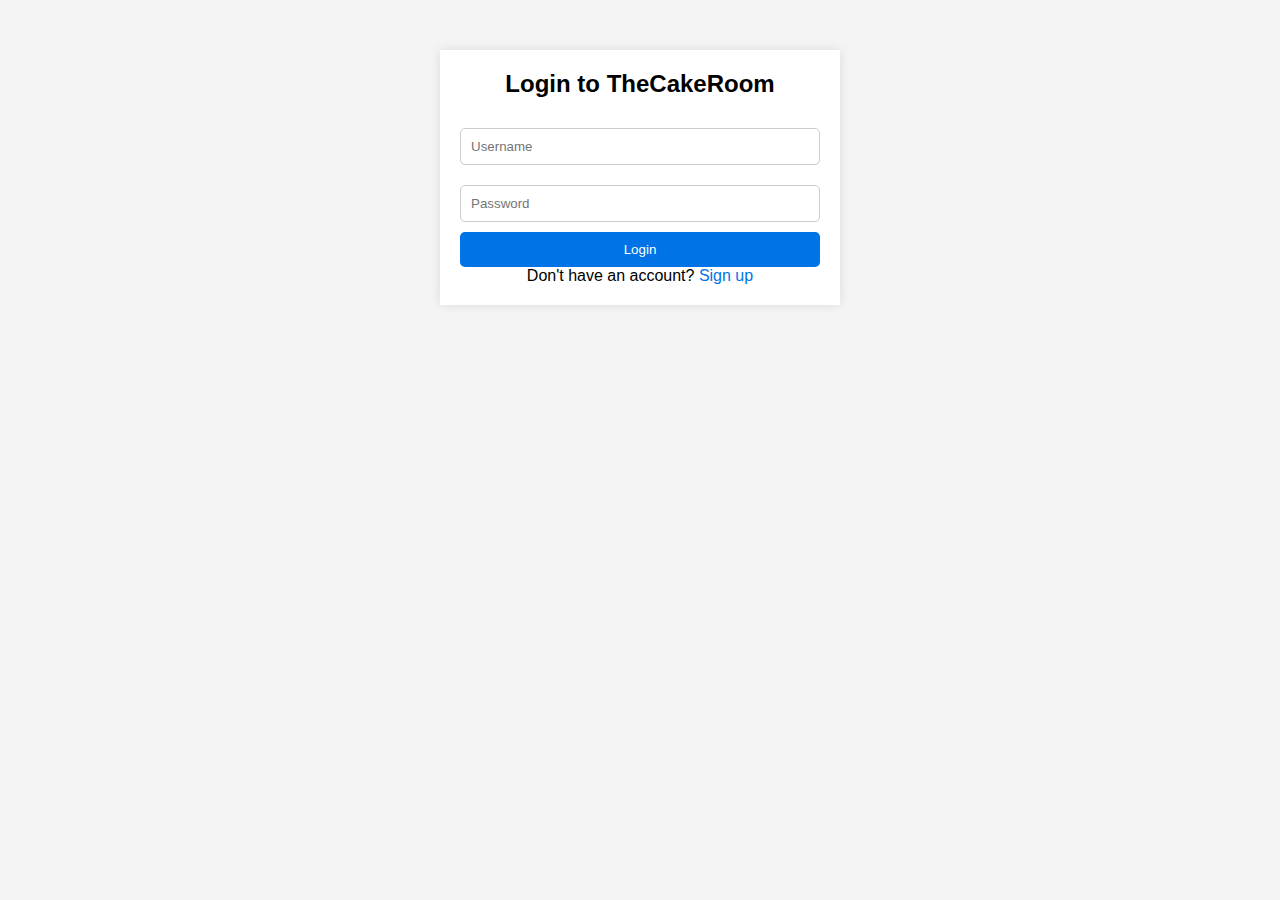
<file: index.html>
<!DOCTYPE html>
<html lang="en">
<head>
    <meta charset="UTF-8">
    <meta name="viewport" content="width=device-width, initial-scale=1.0">
    <title>Login - TheCakeRoom</title>
    <link rel="stylesheet" href="style.css">
</head>
<body>
    <div class="login-container">
        <h2>Login to TheCakeRoom</h2>
        <form id="loginForm" method="POST" action="login.php">
            <input type="text" name="username" id="username" placeholder="Username" required>
            <input type="password" name="password" id="password" placeholder="Password" required>
            <button type="submit">Login</button>
        </form>
        <p>Don't have an account? <a href="signup.html">Sign up</a></p>
    </div>
</body>
</html>
</file>
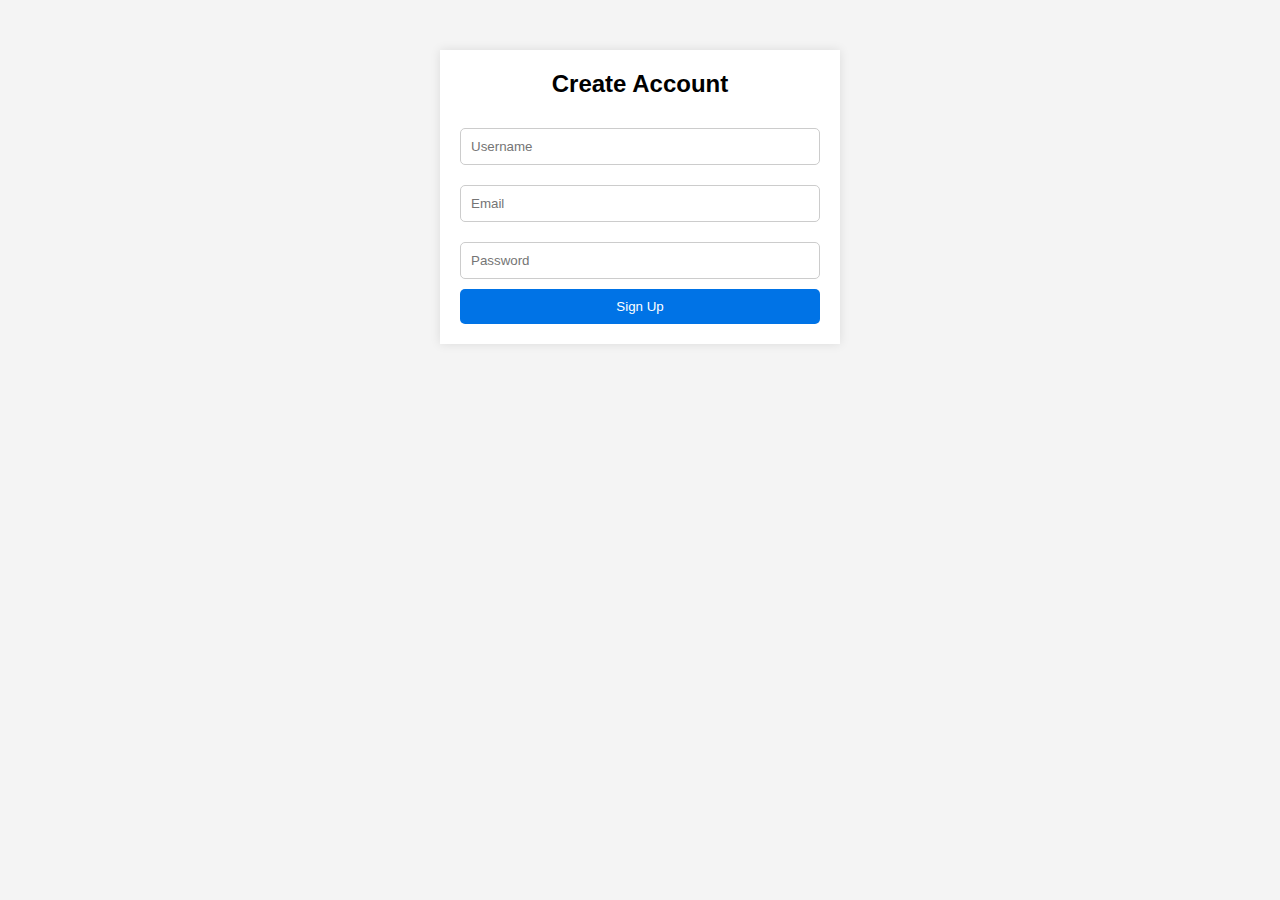
<file: signup.html>
<!DOCTYPE html>
<html lang="en">
<head>
    <meta charset="UTF-8">
    <meta name="viewport" content="width=device-width, initial-scale=1.0">
    <title>Sign Up - cake</title>
    <link rel="stylesheet" href="style.css">
</head>
<body>
    <div class="signup-container">
        <h2>Create Account</h2>
        <form id="signupForm" method="POST" action="signup.php">
            <input type="text" name="username" id="username" placeholder="Username" required>
            <input type="email" name="email" id="email" placeholder="Email" required>
            <input type="password" name="password" id="password" placeholder="Password" required>
            <button type="submit">Sign Up</button>
        </form>
    </div>
</body>
</html>
</file>
<file: style.css>
/* Basic Reset */
* {
    margin: 0;
    padding: 0;
    box-sizing: border-box;
}

/* Styling for the login and signup pages */
body {
    font-family: Arial, sans-serif;
    background-color: #f4f4f4;
}

.login-container, .signup-container {
    max-width: 400px;
    margin: 50px auto;
    padding: 20px;
    background-color: #fff;
    box-shadow: 0 0 10px rgba(0, 0, 0, 0.1);
}

h2 {
    text-align: center;
    margin-bottom: 20px;
}

input[type="text"], input[type="email"], input[type="password"] {
    width: 100%;
    padding: 10px;
    margin: 10px 0;
    border: 1px solid #ccc;
    border-radius: 5px;
}

button {
    width: 100%;
    padding: 10px;
    background-color: #0073e6;
    color: #fff;
    border: none;
    border-radius: 5px;
    cursor: pointer;
}

button:hover {
    background-color: #005bb5;
}

p {
    text-align: center;
}

a {
    color: #0073e6;
    text-decoration: none;
}

a:hover {
    text-decoration: underline;
}
</file>
